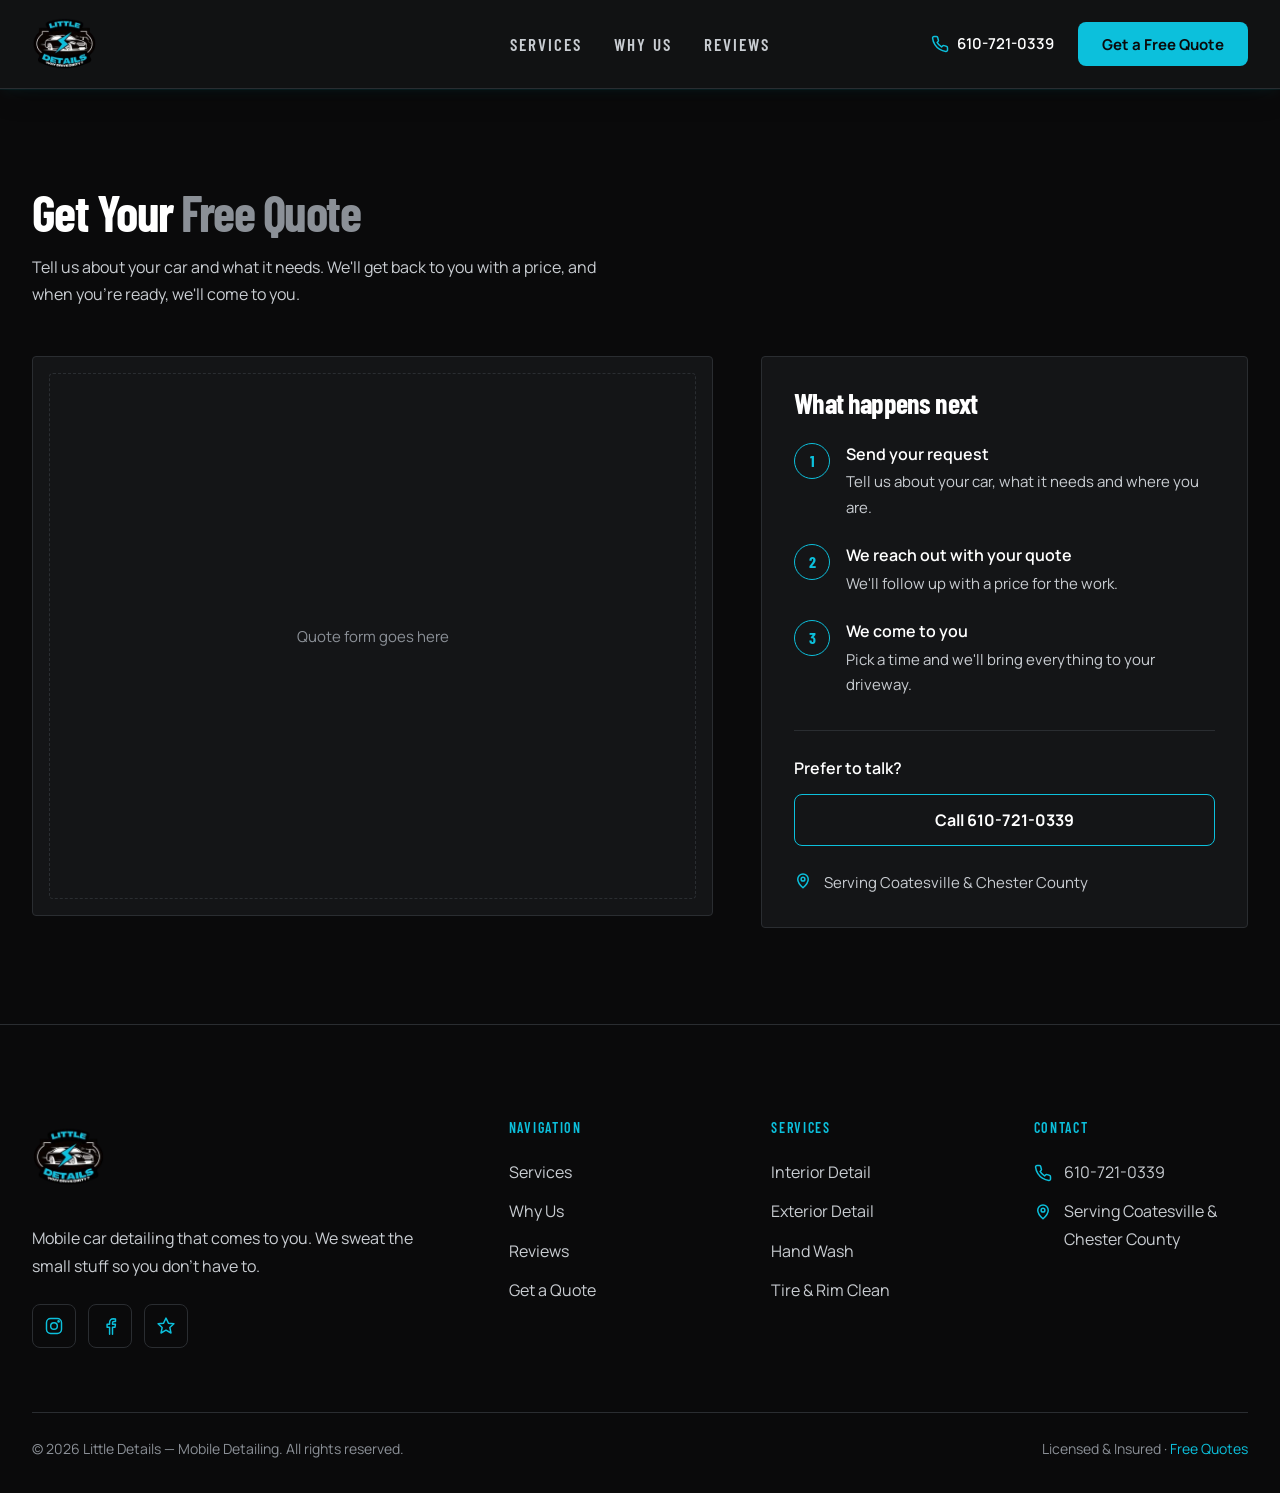
<file: estimate.html>
<!DOCTYPE html>
<html lang="en">
<head>
  <meta charset="UTF-8">
  <meta name="viewport" content="width=device-width, initial-scale=1">
  <title>Get a Free Quote | Little Details — Mobile Detailing</title>
  <meta name="description" content="Request a free, no-obligation mobile detailing quote from Little Details. We come to you anywhere in Coatesville and Chester County, PA.">

  <link rel="preconnect" href="https://fonts.googleapis.com">
  <link rel="preconnect" href="https://fonts.gstatic.com" crossorigin>
  <link rel="stylesheet" href="https://fonts.googleapis.com/css2?family=Barlow+Condensed:wght@600;700;800&family=Manrope:wght@400;500;600;700&display=swap">
  <link rel="stylesheet" href="assets/css/styles.css">
  <script src="assets/js/main.js" defer></script>
</head>
<body>
  <header class="site-header">
    <nav class="nav" aria-label="Main">
      <div class="nav__inner">
        <!-- TEMPORARY LOGO — replace brand_assets/logo-temp.png with the original high-res file when received. -->
        <a class="nav__logo" href="index.html">
          <img src="brand_assets/logo-temp.png" alt="Little Details Mobile Detailing — home" width="150" height="150">
        </a>

        <ul class="nav__links">
          <li><a class="nav__link" href="index.html#services">Services</a></li>
          <li><a class="nav__link" href="index.html#why-us">Why Us</a></li>
          <li><a class="nav__link" href="index.html#reviews">Reviews</a></li>
        </ul>

        <div class="nav__actions">
          <a class="nav__phone" href="tel:6107210339">
            <svg viewBox="0 0 24 24" fill="none" stroke="currentColor" stroke-width="2" stroke-linecap="round" stroke-linejoin="round" aria-hidden="true" focusable="false"><path d="M22 16.92v3a2 2 0 0 1-2.18 2 19.79 19.79 0 0 1-8.63-3.07 19.5 19.5 0 0 1-6-6 19.79 19.79 0 0 1-3.07-8.67A2 2 0 0 1 4.11 2h3a2 2 0 0 1 2 1.72 12.84 12.84 0 0 0 .7 2.81 2 2 0 0 1-.45 2.11L8.09 9.91a16 16 0 0 0 6 6l1.27-1.27a2 2 0 0 1 2.11-.45 12.84 12.84 0 0 0 2.81.7A2 2 0 0 1 22 16.92z"/></svg>
            <span class="nav__phone-number">610-721-0339</span>
          </a>
          <a class="btn btn--primary nav__cta" href="estimate.html" aria-current="page">Get a Free Quote</a>

          <a class="icon-btn nav__call" href="tel:6107210339" aria-label="Call Little Details at 610-721-0339">
            <svg viewBox="0 0 24 24" fill="none" stroke="currentColor" stroke-width="2" stroke-linecap="round" stroke-linejoin="round" aria-hidden="true" focusable="false"><path d="M22 16.92v3a2 2 0 0 1-2.18 2 19.79 19.79 0 0 1-8.63-3.07 19.5 19.5 0 0 1-6-6 19.79 19.79 0 0 1-3.07-8.67A2 2 0 0 1 4.11 2h3a2 2 0 0 1 2 1.72 12.84 12.84 0 0 0 .7 2.81 2 2 0 0 1-.45 2.11L8.09 9.91a16 16 0 0 0 6 6l1.27-1.27a2 2 0 0 1 2.11-.45 12.84 12.84 0 0 0 2.81.7A2 2 0 0 1 22 16.92z"/></svg>
          </a>
          <button class="icon-btn nav__toggle" type="button" aria-label="Open menu" aria-expanded="false" aria-controls="mobile-drawer">
            <span class="nav__toggle-bar" aria-hidden="true"></span>
            <span class="nav__toggle-bar" aria-hidden="true"></span>
            <span class="nav__toggle-bar" aria-hidden="true"></span>
          </button>
        </div>
      </div>
    </nav>
  </header>

  <div class="drawer-backdrop" data-drawer-backdrop hidden></div>
  <div class="drawer" id="mobile-drawer" role="dialog" aria-modal="true" aria-label="Menu" hidden>
    <button class="drawer__close" type="button">Close menu</button>
    <nav aria-label="Mobile">
      <ul class="drawer__links">
        <li><a class="drawer__link" href="index.html#services">Services</a></li>
        <li><a class="drawer__link" href="index.html#why-us">Why Us</a></li>
        <li><a class="drawer__link" href="index.html#reviews">Reviews</a></li>
      </ul>
    </nav>
    <a class="nav__phone drawer__phone" href="tel:6107210339">
      <svg viewBox="0 0 24 24" fill="none" stroke="currentColor" stroke-width="2" stroke-linecap="round" stroke-linejoin="round" aria-hidden="true" focusable="false"><path d="M22 16.92v3a2 2 0 0 1-2.18 2 19.79 19.79 0 0 1-8.63-3.07 19.5 19.5 0 0 1-6-6 19.79 19.79 0 0 1-3.07-8.67A2 2 0 0 1 4.11 2h3a2 2 0 0 1 2 1.72 12.84 12.84 0 0 0 .7 2.81 2 2 0 0 1-.45 2.11L8.09 9.91a16 16 0 0 0 6 6l1.27-1.27a2 2 0 0 1 2.11-.45 12.84 12.84 0 0 0 2.81.7A2 2 0 0 1 22 16.92z"/></svg>
      <span class="nav__phone-number">610-721-0339</span>
    </a>
    <a class="btn btn--primary drawer__cta" href="estimate.html" aria-current="page">Get a Free Quote</a>
  </div>

  <main>
    <section class="quote" aria-labelledby="quote-title">
      <div class="quote__inner">
        <div class="quote__head">
          <h1 id="quote-title" class="quote__title">Get Your <span class="quote__title-muted">Free Quote</span></h1>
          <p class="quote__intro">Tell us about your car and what it needs. We'll get back to you with a price, and when you're ready, we'll come to you.</p>
        </div>

        <div class="quote__grid">
          <div class="quote__form">
            <!-- PLACEHOLDER: replace with either (a) the owner's booking-app form embed (e.g., Jobber), or (b) our own form posting to a form service. Must not launch with this placeholder. If building our own form, pre-select from ?service= (interior-detail, exterior-detail, hand-wash, tire-rim-clean) and ?area= (town) in the URL. -->
            <div class="quote__placeholder">Quote form goes here</div>
          </div>

          <aside class="quote-panel" aria-labelledby="quote-next-title">
            <h2 id="quote-next-title" class="quote-panel__title">What happens next</h2>
            <ol class="quote-steps" role="list">
              <li class="quote-step">
                <span class="quote-step__num" aria-hidden="true">1</span>
                <div class="quote-step__body">
                  <h3 class="quote-step__title">Send your request</h3>
                  <p class="quote-step__text">Tell us about your car, what it needs and where you are.</p>
                </div>
              </li>
              <li class="quote-step">
                <span class="quote-step__num" aria-hidden="true">2</span>
                <div class="quote-step__body">
                  <h3 class="quote-step__title">We reach out with your quote</h3>
                  <p class="quote-step__text">We'll follow up with a price for the work.</p>
                </div>
              </li>
              <li class="quote-step">
                <span class="quote-step__num" aria-hidden="true">3</span>
                <div class="quote-step__body">
                  <h3 class="quote-step__title">We come to you</h3>
                  <p class="quote-step__text">Pick a time and we'll bring everything to your driveway.</p>
                </div>
              </li>
            </ol>
            <div class="quote-panel__talk">
              <p class="quote-panel__talk-title">Prefer to talk?</p>
              <a class="btn btn--outline btn--lg quote-panel__call" href="tel:6107210339">Call 610-721-0339</a>
            </div>
            <p class="quote-panel__area"><svg class="quote-panel__icon" viewBox="0 0 24 24" fill="none" stroke="currentColor" stroke-width="2" stroke-linecap="round" stroke-linejoin="round" aria-hidden="true" focusable="false"><path d="M12 21s-7-6.2-7-11.5a7 7 0 0 1 14 0C19 14.8 12 21 12 21z"/><circle cx="12" cy="9.5" r="2.5"/></svg><span>Serving Coatesville &amp; Chester County</span></p>
          </aside>
        </div>
      </div>
    </section>
  </main>

  <footer class="site-footer">
    <div class="site-footer__inner">
      <div class="site-footer__grid">
        <div class="site-footer__brand">
          <!-- TEMPORARY LOGO — replace brand_assets/logo-temp.png with the original high-res file when received. -->
          <a class="site-footer__logo" href="index.html">
            <img src="brand_assets/logo-temp.png" alt="Little Details — Mobile Detailing" width="150" height="150" loading="lazy">
          </a>
          <p class="site-footer__tagline">Mobile car detailing that comes to you. We sweat the small stuff so you don't have to.</p>
          <ul class="site-footer__social" role="list" aria-label="Social media">
            <li><a class="site-footer__social-link" href="https://www.instagram.com/little.detailsllc/" target="_blank" rel="noopener noreferrer" aria-label="Instagram (opens in a new tab)"><svg class="site-footer__icon" viewBox="0 0 24 24" fill="none" stroke="currentColor" stroke-width="1.75" stroke-linecap="round" stroke-linejoin="round" aria-hidden="true" focusable="false"><rect x="3" y="3" width="18" height="18" rx="5"/><circle cx="12" cy="12" r="4"/><circle cx="17.5" cy="6.5" r="0.75" fill="currentColor"/></svg></a></li>
            <li><a class="site-footer__social-link" href="https://www.facebook.com/p/Little-details-61591788420165/" target="_blank" rel="noopener noreferrer" aria-label="Facebook (opens in a new tab)"><svg class="site-footer__icon" viewBox="0 0 24 24" fill="none" stroke="currentColor" stroke-width="1.75" stroke-linecap="round" stroke-linejoin="round" aria-hidden="true" focusable="false"><path d="M15 22v-8.5h3l.5-3.5H15V8.3c0-1 .3-1.7 1.8-1.7h1.8V3.5A24 24 0 0 0 16 3.3c-2.7 0-4.5 1.6-4.5 4.6V10H8.5v3.5h3V22"/></svg></a></li>
            <li><a class="site-footer__social-link" href="https://maps.google.com/?cid=7223402502931604242" target="_blank" rel="noopener noreferrer" aria-label="Google reviews (opens in a new tab)"><svg class="site-footer__icon" viewBox="0 0 24 24" fill="none" stroke="currentColor" stroke-width="1.75" stroke-linecap="round" stroke-linejoin="round" aria-hidden="true" focusable="false"><path d="M12 2.5l2.9 6.1 6.6.7-4.9 4.5 1.4 6.6L12 17l-6 3.4 1.4-6.6-4.9-4.5 6.6-.7z"/></svg></a></li>
          </ul>
        </div>

        <nav class="site-footer__nav" aria-label="Footer">
          <div class="site-footer__col">
            <h2 class="site-footer__heading">Navigation</h2>
            <ul class="site-footer__links" role="list">
              <li><a class="site-footer__link" href="index.html#services">Services</a></li>
              <li><a class="site-footer__link" href="index.html#why-us">Why Us</a></li>
              <li><a class="site-footer__link" href="index.html#reviews">Reviews</a></li>
              <li><a class="site-footer__link" href="estimate.html">Get a Quote</a></li>
            </ul>
          </div>
          <div class="site-footer__col">
            <h2 class="site-footer__heading">Services</h2>
            <ul class="site-footer__links" role="list">
              <li><a class="site-footer__link" href="estimate.html?service=interior-detail">Interior Detail</a></li>
              <li><a class="site-footer__link" href="estimate.html?service=exterior-detail">Exterior Detail</a></li>
              <li><a class="site-footer__link" href="estimate.html?service=hand-wash">Hand Wash</a></li>
              <li><a class="site-footer__link" href="estimate.html?service=tire-rim-clean">Tire &amp; Rim Clean</a></li>
            </ul>
          </div>
        </nav>

        <div class="site-footer__col">
          <h2 class="site-footer__heading">Contact</h2>
          <address class="site-footer__contact">
            <a class="site-footer__link site-footer__contact-item" href="tel:6107210339"><svg class="site-footer__contact-icon" viewBox="0 0 24 24" fill="none" stroke="currentColor" stroke-width="2" stroke-linecap="round" stroke-linejoin="round" aria-hidden="true" focusable="false"><path d="M22 16.92v3a2 2 0 0 1-2.18 2 19.79 19.79 0 0 1-8.63-3.07 19.5 19.5 0 0 1-6-6 19.79 19.79 0 0 1-3.07-8.67A2 2 0 0 1 4.11 2h3a2 2 0 0 1 2 1.72 12.84 12.84 0 0 0 .7 2.81 2 2 0 0 1-.45 2.11L8.09 9.91a16 16 0 0 0 6 6l1.27-1.27a2 2 0 0 1 2.11-.45 12.84 12.84 0 0 0 2.81.7A2 2 0 0 1 22 16.92z"/></svg><span>610-721-0339</span></a>
            <p class="site-footer__contact-item"><svg class="site-footer__contact-icon" viewBox="0 0 24 24" fill="none" stroke="currentColor" stroke-width="2" stroke-linecap="round" stroke-linejoin="round" aria-hidden="true" focusable="false"><path d="M12 21s-7-6.2-7-11.5a7 7 0 0 1 14 0C19 14.8 12 21 12 21z"/><circle cx="12" cy="9.5" r="2.5"/></svg><span>Serving Coatesville &amp; Chester County</span></p>
          </address>
        </div>
      </div>

      <div class="site-footer__bottom">
        <p class="site-footer__copy">© 2026 Little Details — Mobile Detailing. All rights reserved.</p>
        <p class="site-footer__badges"><!-- CONFIRM WITH THE OWNER BEFORE LAUNCH -->Licensed &amp; Insured <span aria-hidden="true">·</span> <a class="site-footer__quote-link" href="estimate.html">Free Quotes</a></p>
      </div>
    </div>
  </footer>
</body>
</html>
</file>
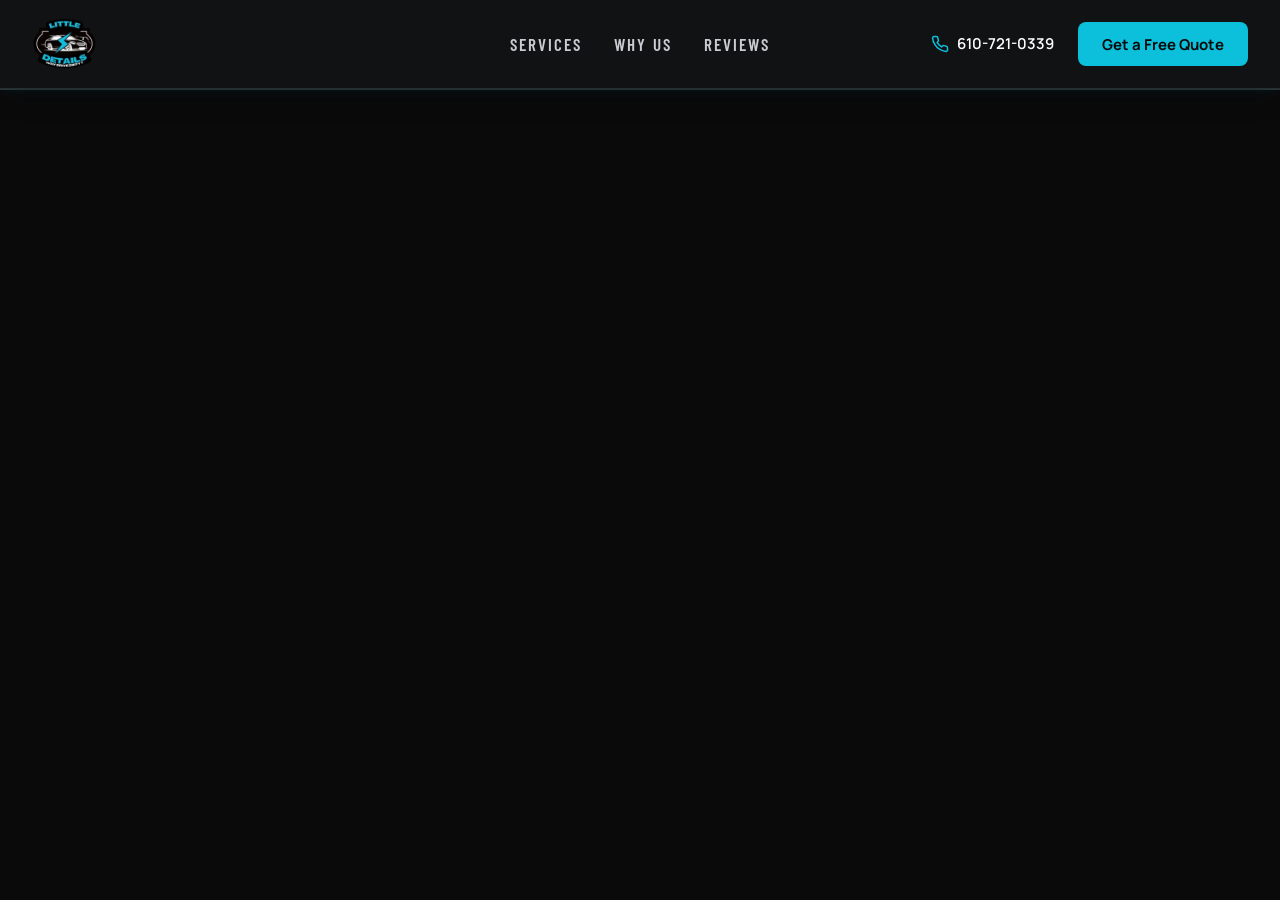
<file: thankyou.html>
<!DOCTYPE html>
<html lang="en">
<head>
  <meta charset="UTF-8">
  <meta name="viewport" content="width=device-width, initial-scale=1">
  <title>Thank You | Little Details Mobile Detailing</title>
  <meta name="description" content="Thanks for contacting Little Details Mobile Detailing. We'll reach out shortly to schedule your detail in Coatesville or Chester County, PA.">
  <meta name="robots" content="noindex">

  <link rel="preconnect" href="https://fonts.googleapis.com">
  <link rel="preconnect" href="https://fonts.gstatic.com" crossorigin>
  <link rel="stylesheet" href="https://fonts.googleapis.com/css2?family=Barlow+Condensed:wght@600;700;800&family=Manrope:wght@400;500;600;700&display=swap">
  <link rel="stylesheet" href="assets/css/styles.css">
  <script src="assets/js/main.js" defer></script>
</head>
<body>
  <header class="site-header">
    <nav class="nav" aria-label="Main">
      <div class="nav__inner">
        <!-- TEMPORARY LOGO — replace brand_assets/logo-temp.png with the original high-res file when received. -->
        <a class="nav__logo" href="index.html">
          <img src="brand_assets/logo-temp.png" alt="Little Details Mobile Detailing — home" width="150" height="150">
        </a>

        <ul class="nav__links">
          <li><a class="nav__link" href="index.html#services">Services</a></li>
          <li><a class="nav__link" href="index.html#why-us">Why Us</a></li>
          <li><a class="nav__link" href="index.html#reviews">Reviews</a></li>
        </ul>

        <div class="nav__actions">
          <a class="nav__phone" href="tel:6107210339">
            <svg viewBox="0 0 24 24" fill="none" stroke="currentColor" stroke-width="2" stroke-linecap="round" stroke-linejoin="round" aria-hidden="true" focusable="false"><path d="M22 16.92v3a2 2 0 0 1-2.18 2 19.79 19.79 0 0 1-8.63-3.07 19.5 19.5 0 0 1-6-6 19.79 19.79 0 0 1-3.07-8.67A2 2 0 0 1 4.11 2h3a2 2 0 0 1 2 1.72 12.84 12.84 0 0 0 .7 2.81 2 2 0 0 1-.45 2.11L8.09 9.91a16 16 0 0 0 6 6l1.27-1.27a2 2 0 0 1 2.11-.45 12.84 12.84 0 0 0 2.81.7A2 2 0 0 1 22 16.92z"/></svg>
            <span class="nav__phone-number">610-721-0339</span>
          </a>
          <a class="btn btn--primary nav__cta" href="estimate.html">Get a Free Quote</a>

          <a class="icon-btn nav__call" href="tel:6107210339" aria-label="Call Little Details at 610-721-0339">
            <svg viewBox="0 0 24 24" fill="none" stroke="currentColor" stroke-width="2" stroke-linecap="round" stroke-linejoin="round" aria-hidden="true" focusable="false"><path d="M22 16.92v3a2 2 0 0 1-2.18 2 19.79 19.79 0 0 1-8.63-3.07 19.5 19.5 0 0 1-6-6 19.79 19.79 0 0 1-3.07-8.67A2 2 0 0 1 4.11 2h3a2 2 0 0 1 2 1.72 12.84 12.84 0 0 0 .7 2.81 2 2 0 0 1-.45 2.11L8.09 9.91a16 16 0 0 0 6 6l1.27-1.27a2 2 0 0 1 2.11-.45 12.84 12.84 0 0 0 2.81.7A2 2 0 0 1 22 16.92z"/></svg>
          </a>
          <button class="icon-btn nav__toggle" type="button" aria-label="Open menu" aria-expanded="false" aria-controls="mobile-drawer">
            <span class="nav__toggle-bar" aria-hidden="true"></span>
            <span class="nav__toggle-bar" aria-hidden="true"></span>
            <span class="nav__toggle-bar" aria-hidden="true"></span>
          </button>
        </div>
      </div>
    </nav>
  </header>

  <div class="drawer-backdrop" data-drawer-backdrop hidden></div>
  <div class="drawer" id="mobile-drawer" role="dialog" aria-modal="true" aria-label="Menu" hidden>
    <button class="drawer__close" type="button">Close menu</button>
    <nav aria-label="Mobile">
      <ul class="drawer__links">
        <li><a class="drawer__link" href="index.html#services">Services</a></li>
        <li><a class="drawer__link" href="index.html#why-us">Why Us</a></li>
        <li><a class="drawer__link" href="index.html#reviews">Reviews</a></li>
      </ul>
    </nav>
    <a class="nav__phone drawer__phone" href="tel:6107210339">
      <svg viewBox="0 0 24 24" fill="none" stroke="currentColor" stroke-width="2" stroke-linecap="round" stroke-linejoin="round" aria-hidden="true" focusable="false"><path d="M22 16.92v3a2 2 0 0 1-2.18 2 19.79 19.79 0 0 1-8.63-3.07 19.5 19.5 0 0 1-6-6 19.79 19.79 0 0 1-3.07-8.67A2 2 0 0 1 4.11 2h3a2 2 0 0 1 2 1.72 12.84 12.84 0 0 0 .7 2.81 2 2 0 0 1-.45 2.11L8.09 9.91a16 16 0 0 0 6 6l1.27-1.27a2 2 0 0 1 2.11-.45 12.84 12.84 0 0 0 2.81.7A2 2 0 0 1 22 16.92z"/></svg>
      <span class="nav__phone-number">610-721-0339</span>
    </a>
    <a class="btn btn--primary drawer__cta" href="estimate.html">Get a Free Quote</a>
  </div>

  <main></main>

  <footer class="site-footer"></footer>
</body>
</html>
</file>
<file: assets/css/styles.css>
/* ==========================================================================
   Little Details — Mobile Detailing
   Design tokens: every color, font, space, radius, shadow and motion value
   lives here. Never hardcode a hex/rgb value anywhere below this block.

   Breakpoints (CSS variables can't be used inside @media, so these are the
   literal values used in every media query):
     Tablet        max-width: 1024px
     Mobile        max-width: 768px
     Small mobile  max-width: 480px
   ========================================================================== */

:root {
  /* Color — surfaces (base → elevated → floating) */
  --color-bg: #0A0A0B;
  --color-surface-elevated: #141517;
  --color-surface-floating: #1D1F22;
  --color-border: #2A2D31;

  /* Color — brand teal (sampled from the logo) */
  --color-teal: #0CC0DC;
  --color-teal-hover: #0AA3BB;
  --color-teal-active: #08889C;

  /* Color — text */
  --color-heading: #FFFFFF;
  --color-body: #C9CDD2;
  --color-muted: #8B9097;
  --color-on-teal: #0A0A0B;

  /* Color — translucent layers */
  --color-nav-bg: rgb(20 21 23 / 0.78);
  --color-backdrop: rgb(0 0 0 / 0.62);

  /* Shadows — layered, teal-tinted */
  --shadow-elevated:
    0 1px 0 rgb(12 192 220 / 0.06),
    0 4px 12px -4px rgb(12 192 220 / 0.10),
    0 12px 28px -12px rgb(0 0 0 / 0.55);
  --shadow-floating:
    0 2px 4px rgb(12 192 220 / 0.06),
    0 12px 32px -8px rgb(12 192 220 / 0.14),
    0 32px 64px -24px rgb(0 0 0 / 0.75);
  --shadow-glow:
    0 0 0 1px rgb(12 192 220 / 0.35),
    0 6px 18px -4px rgb(12 192 220 / 0.45),
    0 14px 36px -10px rgb(12 192 220 / 0.35);

  /* Typography */
  --font-display: 'Barlow Condensed', 'Arial Narrow', sans-serif;
  --font-body: 'Manrope', system-ui, -apple-system, 'Segoe UI', sans-serif;
  --tracking-heading: -0.03em;
  --tracking-nav: 0.12em;
  --leading-body: 1.7;
  --leading-heading: 1.05;
  --fs-nav: 1.0625rem;
  --fs-small: 0.9375rem;
  --fs-body: 1rem;
  --fs-drawer-link: 1.875rem;

  /* Spacing */
  --space-1: 0.25rem;
  --space-2: 0.5rem;
  --space-3: 0.75rem;
  --space-4: 1rem;
  --space-5: 1.5rem;
  --space-6: 2rem;
  --space-7: 3rem;
  --space-8: 4rem;
  --space-9: 6rem;
  --space-10: 7rem;
  --section-pad: var(--space-9) 0;
  --section-pad-lg: var(--space-10) 0;

  /* Radius */
  --radius-sm: 4px;
  --radius-md: 8px;
  --radius-lg: 14px;
  --radius-pill: 999px;

  /* Layout */
  --container-max: 1280px;
  --gutter: var(--space-6);
  --nav-height: 88px;
  --logo-size: 64px;
  --tap-size: 44px;

  /* Motion — only transform and opacity are ever transitioned */
  --ease-out: cubic-bezier(0.22, 1, 0.36, 1);
  --dur-fast: 150ms;
  --dur-base: 250ms;
  --dur-drawer: 320ms;

  /* Hero */
  --fs-hero-title: clamp(2.75rem, 1.6rem + 3.4vw, 4.5rem);
  --fs-hero-sub: 1.125rem;
  --fs-hero-accent: 1rem;
  --hero-height: calc(85vh - var(--nav-height));
  --btn-height-lg: 52px;
  --color-teal-tint: rgb(12 192 220 / 0.12);

  /* Sections + cards */
  --fs-section-title: clamp(2.25rem, 1.4rem + 2.2vw, 3.5rem);
  --fs-card-title: 1.75rem;
  --fs-label: 0.875rem;
  --card-media-ratio: 4 / 3;

  /* Areas map */
  --map-height: 30rem;
  --color-teal-fill: rgb(12 192 220 / 0.15);

  /* Closing call to action */
  --fs-cta-title: clamp(2.5rem, 1.5rem + 2.8vw, 4rem);

  /* Quote page */
  --form-placeholder-height: 35rem;

  /* FAQ */
  --fs-faq-question: 1.125rem;
}

/* Small-viewport units keep mobile browser toolbars from breaking the hero */
@supports (height: 1svh) {
  :root {
    --hero-height: calc(85svh - var(--nav-height));
  }
}

/* ==========================================================================
   Base
   ========================================================================== */

*,
*::before,
*::after {
  box-sizing: border-box;
}

html {
  -webkit-text-size-adjust: 100%;
}

@media (prefers-reduced-motion: no-preference) {
  html {
    scroll-behavior: smooth;
  }
}

html.is-drawer-open {
  overflow: hidden;
}

body {
  margin: 0;
  background: var(--color-bg);
  color: var(--color-body);
  font-family: var(--font-body);
  font-size: var(--fs-body);
  line-height: var(--leading-body);
  -webkit-font-smoothing: antialiased;
}

h1,
h2,
h3,
h4,
h5,
h6 {
  margin: 0;
  color: var(--color-heading);
  font-family: var(--font-display);
  font-weight: 700;
  line-height: var(--leading-heading);
  letter-spacing: var(--tracking-heading);
}

img,
svg {
  display: block;
  max-width: 100%;
}

a {
  color: inherit;
  text-decoration: none;
}

ul {
  margin: 0;
  padding: 0;
  list-style: none;
}

button {
  font: inherit;
  color: inherit;
}

:focus-visible {
  outline: 2px solid var(--color-teal);
  outline-offset: 3px;
}

/* Sections land below the sticky nav when scrolled to */
[id] {
  scroll-margin-top: calc(var(--nav-height) + var(--space-4));
}

/* ==========================================================================
   Button
   ========================================================================== */

.btn {
  position: relative;
  isolation: isolate;
  display: inline-flex;
  align-items: center;
  justify-content: center;
  min-height: var(--tap-size);
  padding: var(--space-3) var(--space-5);
  border: 0;
  border-radius: var(--radius-md);
  font-family: var(--font-body);
  font-size: var(--fs-small);
  font-weight: 700;
  line-height: 1;
  white-space: nowrap;
  cursor: pointer;
  transition: transform var(--dur-fast) var(--ease-out);
}

.btn::before,
.btn::after {
  content: '';
  position: absolute;
  inset: 0;
  border-radius: inherit;
  opacity: 0;
  pointer-events: none;
  transition: opacity var(--dur-base) var(--ease-out);
}

/* Glow layer */
.btn::before {
  z-index: -2;
  box-shadow: var(--shadow-glow);
}

/* Darken layer — sits above the background, below the label */
.btn::after {
  z-index: -1;
}

.btn--primary {
  background: var(--color-teal);
  color: var(--color-on-teal);
}

.btn--primary::after {
  background: var(--color-teal-hover);
}

.btn--primary:hover,
.btn--primary:focus-visible {
  transform: translateY(-1px);
}

.btn--primary:hover::before,
.btn--primary:hover::after,
.btn--primary:focus-visible::before,
.btn--primary:focus-visible::after {
  opacity: 1;
}

.btn--primary:active {
  transform: translateY(0) scale(0.98);
}

.btn--primary:active::after {
  background: var(--color-teal-active);
  opacity: 1;
}

/* ==========================================================================
   Site header / nav
   ========================================================================== */

.site-header {
  position: sticky;
  top: 0;
  z-index: 100;
  border-bottom: 1px solid var(--color-border);
  background: var(--color-nav-bg);
  box-shadow: var(--shadow-elevated);
  -webkit-backdrop-filter: blur(14px) saturate(140%);
  backdrop-filter: blur(14px) saturate(140%);
}

@supports not ((backdrop-filter: blur(1px)) or (-webkit-backdrop-filter: blur(1px))) {
  .site-header {
    background: var(--color-surface-elevated);
  }
}

.nav__inner {
  display: grid;
  grid-template-columns: 1fr auto 1fr;
  align-items: center;
  gap: var(--space-6);
  max-width: var(--container-max);
  min-height: var(--nav-height);
  margin-inline: auto;
  padding-inline: var(--gutter);
}

/* Logo */
.nav__logo {
  justify-self: start;
  display: block;
  border-radius: var(--radius-md);
  transition:
    transform var(--dur-fast) var(--ease-out),
    opacity var(--dur-base) var(--ease-out);
}

.nav__logo img {
  width: var(--logo-size);
  height: var(--logo-size);
  object-fit: cover;
  object-position: center;
}

.nav__logo:hover,
.nav__logo:focus-visible {
  opacity: 0.85;
}

.nav__logo:active {
  transform: scale(0.97);
}

/* Links */
.nav__links {
  display: flex;
  align-items: center;
  gap: var(--space-6);
}

.nav__link {
  position: relative;
  display: inline-block;
  padding-block: var(--space-2);
  color: var(--color-body);
  font-family: var(--font-display);
  font-size: var(--fs-nav);
  font-weight: 600;
  letter-spacing: var(--tracking-nav);
  line-height: 1;
  text-transform: uppercase;
  white-space: nowrap;
  transition: transform var(--dur-fast) var(--ease-out);
}

.nav__link::after,
.nav__phone-number::after {
  content: '';
  position: absolute;
  left: 0;
  right: 0;
  bottom: 0;
  height: 2px;
  background: var(--color-teal);
  transform: scaleX(0);
  transform-origin: center;
  transition: transform var(--dur-base) var(--ease-out);
}

.nav__link:hover,
.nav__link:focus-visible {
  color: var(--color-heading);
}

.nav__link:hover::after,
.nav__link:focus-visible::after,
.nav__phone:hover .nav__phone-number::after,
.nav__phone:focus-visible .nav__phone-number::after {
  transform: scaleX(1);
}

.nav__link:active,
.nav__phone:active {
  transform: translateY(1px);
}

/* Actions: phone + CTA (desktop), call + menu buttons (mobile) */
.nav__actions {
  justify-self: end;
  display: flex;
  align-items: center;
  gap: var(--space-5);
}

.nav__phone {
  display: inline-flex;
  align-items: center;
  gap: var(--space-2);
  color: var(--color-heading);
  font-size: var(--fs-small);
  font-weight: 600;
  white-space: nowrap;
  transition: transform var(--dur-fast) var(--ease-out);
}

.nav__phone svg {
  width: 18px;
  height: 18px;
  color: var(--color-teal);
  flex-shrink: 0;
}

.nav__phone-number {
  position: relative;
  padding-block: var(--space-1);
}

/* Square icon buttons (call + menu) — mobile only */
.icon-btn {
  position: relative;
  isolation: isolate;
  display: none;
  align-items: center;
  justify-content: center;
  width: var(--tap-size);
  height: var(--tap-size);
  padding: 0;
  border: 1px solid var(--color-border);
  border-radius: var(--radius-md);
  background: var(--color-surface-elevated);
  color: var(--color-heading);
  cursor: pointer;
  transition: transform var(--dur-fast) var(--ease-out);
}

.icon-btn::before {
  content: '';
  position: absolute;
  inset: 0;
  z-index: -1;
  border-radius: inherit;
  background: var(--color-surface-floating);
  opacity: 0;
  transition: opacity var(--dur-base) var(--ease-out);
}

.icon-btn:hover::before,
.icon-btn:focus-visible::before {
  opacity: 1;
}

.icon-btn:active {
  transform: scale(0.94);
}

.nav__call svg {
  width: 20px;
  height: 20px;
  color: var(--color-teal);
}

/* Hamburger → X */
.nav__toggle-bar {
  position: absolute;
  left: 50%;
  top: 50%;
  width: 20px;
  height: 2px;
  margin: -1px 0 0 -10px;
  border-radius: var(--radius-sm);
  background: var(--color-heading);
  transition:
    transform var(--dur-base) var(--ease-out),
    opacity var(--dur-fast) var(--ease-out);
}

.nav__toggle-bar:nth-child(1) {
  transform: translateY(-6px);
}

.nav__toggle-bar:nth-child(3) {
  transform: translateY(6px);
}

.nav__toggle[aria-expanded='true'] .nav__toggle-bar:nth-child(1) {
  transform: translateY(0) rotate(45deg);
}

.nav__toggle[aria-expanded='true'] .nav__toggle-bar:nth-child(2) {
  opacity: 0;
  transform: scaleX(0);
}

.nav__toggle[aria-expanded='true'] .nav__toggle-bar:nth-child(3) {
  transform: translateY(0) rotate(-45deg);
}

/* ==========================================================================
   Mobile drawer (only displayed at max-width 768px)
   ========================================================================== */

.drawer-backdrop,
.drawer {
  display: none;
}

/* ==========================================================================
   Tablet — max-width 1024px
   ========================================================================== */

@media (max-width: 1024px) {
  :root {
    --gutter: var(--space-5);
  }

  .nav__inner {
    grid-template-columns: auto 1fr auto;
    gap: var(--space-5);
  }

  .nav__links {
    justify-self: center;
    gap: var(--space-5);
  }

  .nav__actions {
    gap: var(--space-4);
  }

  .nav__cta {
    padding-inline: var(--space-4);
  }
}

/* ==========================================================================
   Mobile — max-width 768px
   ========================================================================== */

@media (max-width: 768px) {
  :root {
    --nav-height: 72px;
    --logo-size: 52px;
    --gutter: var(--space-4);
  }

  .nav__inner {
    grid-template-columns: auto 1fr;
  }

  .nav__links,
  .nav__actions > .nav__phone,
  .nav__actions > .nav__cta {
    display: none;
  }

  .nav__actions {
    gap: var(--space-3);
  }

  .icon-btn {
    display: inline-flex;
  }

  .drawer-backdrop {
    position: fixed;
    inset: var(--nav-height) 0 0 0;
    z-index: 80;
    display: block;
    background: var(--color-backdrop);
    opacity: 0;
    transition: opacity var(--dur-drawer) var(--ease-out);
  }

  .drawer {
    position: fixed;
    top: var(--nav-height);
    right: 0;
    bottom: 0;
    z-index: 90;
    display: flex;
    flex-direction: column;
    gap: var(--space-6);
    width: 85%;
    padding: var(--space-6) var(--space-5) var(--space-7);
    overflow-y: auto;
    overscroll-behavior: contain;
    border-left: 1px solid var(--color-border);
    background: var(--color-surface-floating);
    box-shadow: var(--shadow-floating);
    transform: translateX(100%);
    transition: transform var(--dur-drawer) var(--ease-out);
  }

  /* In-dialog close button: visually hidden and out of the layout, revealed
     only on keyboard focus, where it takes its own row at the top of the drawer. */
  .drawer__close {
    align-self: flex-end;
    min-height: var(--tap-size);
    padding: 0 var(--space-4);
    border: 1px solid var(--color-border);
    border-radius: var(--radius-md);
    background: var(--color-surface-elevated);
    color: var(--color-heading);
    font-family: var(--font-body);
    font-size: var(--fs-small);
    font-weight: 600;
    cursor: pointer;
    transition: transform var(--dur-fast) var(--ease-out);
  }

  .drawer__close:hover {
    transform: translateY(-1px);
  }

  .drawer__close:active {
    transform: scale(0.96);
  }

  .drawer:not([data-keyboard-open]) .drawer__close:not(:focus-visible),
  .drawer[data-pointer-open] .drawer__close {
    position: absolute;
    width: 1px;
    height: 1px;
    min-height: 0;
    margin: -1px;
    padding: 0;
    border: 0;
    overflow: hidden;
    white-space: nowrap;
    clip-path: inset(50%);
  }

  /* Keyboard-opened drawer: keep the close button's row reserved while it
     doesn't have focus, so the links never shift as focus moves */
  .drawer[data-keyboard-open] .drawer__close:not(:focus-visible) {
    opacity: 0;
    pointer-events: none;
  }

  .drawer-backdrop[hidden],
  .drawer[hidden] {
    display: none;
  }

  .drawer-backdrop.is-open {
    opacity: 1;
  }

  .drawer.is-open {
    transform: translateX(0);
  }

  .drawer__links li + li {
    border-top: 1px solid var(--color-border);
  }

  .drawer__link {
    display: block;
    padding-block: var(--space-4);
    color: var(--color-heading);
    font-family: var(--font-display);
    font-size: var(--fs-drawer-link);
    font-weight: 600;
    letter-spacing: var(--tracking-nav);
    line-height: 1;
    text-transform: uppercase;
    transition: transform var(--dur-fast) var(--ease-out);
  }

  .drawer__link:hover,
  .drawer__link:focus-visible {
    color: var(--color-teal);
    transform: translateX(var(--space-1));
  }

  .drawer__link:active {
    transform: translateX(var(--space-1)) scale(0.98);
  }

  .drawer__phone {
    font-size: var(--fs-body);
  }

  .drawer__cta {
    width: 100%;
    min-height: 52px;
    font-size: var(--fs-body);
  }
}

/* ==========================================================================
   Small mobile — max-width 480px
   ========================================================================== */

@media (max-width: 480px) {
  :root {
    --fs-drawer-link: 1.625rem;
  }

  .drawer {
    padding-inline: var(--space-4);
  }
}

/* ==========================================================================
   Buttons — large + outline variants (hero)
   ========================================================================== */

.btn--lg {
  min-height: var(--btn-height-lg);
  padding: var(--space-3) var(--space-6);
  font-size: var(--fs-body);
}

.btn--outline {
  border: 1.5px solid var(--color-teal);
  background: transparent;
  color: var(--color-heading);
}

/* Teal tint layer fades in on hover */
.btn--outline::after {
  background: var(--color-teal-tint);
}

.btn--outline:hover,
.btn--outline:focus-visible {
  transform: translateY(-1px);
}

.btn--outline:hover::after,
.btn--outline:focus-visible::after {
  opacity: 1;
}

.btn--outline:active {
  transform: translateY(0) scale(0.98);
}

.btn--outline:active::after {
  opacity: 1;
}

/* ==========================================================================
   Hero
   Desktop: photo fills the space right of the text column and fades into
   base black over its left quarter and bottom; left-aligned text sits on black.
   ========================================================================== */

.hero {
  position: relative;
  isolation: isolate;
  display: flex;
  align-items: center;
  min-height: var(--hero-height);
  overflow: hidden;
  background: var(--color-bg);
}

/* The photo starts just past the text column (page edge + gutter + 36rem),
   so the text always sits on black and never over the car */
.hero__media {
  position: absolute;
  top: 0;
  right: 0;
  bottom: 0;
  left: calc(max(0px, (100% - var(--container-max)) / 2) + var(--gutter) + 36rem);
  z-index: -1;
}

.hero__media::after {
  content: '';
  position: absolute;
  inset: 0;
  background:
    linear-gradient(to right, var(--color-bg) 0%, transparent 25%),
    linear-gradient(to top, var(--color-bg) 0%, transparent 15%);
}

.hero__img {
  width: 100%;
  height: 100%;
  object-fit: cover;
  object-position: center;
}

.hero__content {
  width: 100%;
  max-width: var(--container-max);
  margin-inline: auto;
  padding: var(--section-pad);
  padding-inline: var(--gutter);
}

.hero__accent {
  margin: 0 0 var(--space-4);
  color: var(--color-teal);
  font-family: var(--font-display);
  font-size: var(--fs-hero-accent);
  font-weight: 600;
  letter-spacing: var(--tracking-nav);
  line-height: 1;
  text-transform: uppercase;
}

.hero__title {
  margin-bottom: var(--space-5);
  font-size: var(--fs-hero-title);
  line-height: 1;
}

.hero__sub {
  max-width: 30rem;
  margin: 0 0 var(--space-6);
  color: var(--color-body);
  font-size: var(--fs-hero-sub);
  line-height: var(--leading-body);
}

.hero__actions {
  display: flex;
  flex-wrap: wrap;
  gap: var(--space-4);
}

/* Tablet — max-width 1024px */
@media (max-width: 1024px) {
  .hero__sub {
    max-width: 26rem;
  }
}

/* Mobile — max-width 768px: square photo on top, text below over its lower part */
@media (max-width: 768px) {
  .hero {
    flex-direction: column;
    justify-content: flex-end;
    align-items: stretch;
  }

  .hero__media {
    bottom: auto;
    left: 0;
    width: 100%;
    aspect-ratio: 1 / 1;
  }

  .hero__media::after {
    background: linear-gradient(to bottom, transparent 66%, var(--color-bg) 100%);
  }

  .hero__content {
    padding: var(--space-6) var(--gutter);
  }

  .hero__break {
    display: none;
  }
}

/* Small mobile — max-width 480px: buttons stack full-width */
@media (max-width: 480px) {
  .hero__actions {
    flex-direction: column;
    gap: var(--space-3);
  }

  .hero__actions .btn {
    width: 100%;
  }
}

/* ==========================================================================
   Utilities
   ========================================================================== */

/* Hidden visually, still read by screen readers */
.visually-hidden {
  position: absolute;
  width: 1px;
  height: 1px;
  margin: -1px;
  padding: 0;
  border: 0;
  overflow: hidden;
  white-space: nowrap;
  clip-path: inset(50%);
}

/* ==========================================================================
   Services
   ========================================================================== */

.services {
  padding: var(--section-pad);
  background: var(--color-bg);
}

.services__inner {
  max-width: var(--container-max);
  margin-inline: auto;
  padding-inline: var(--gutter);
}

.services__head {
  display: flex;
  align-items: flex-end;
  justify-content: space-between;
  gap: var(--space-6);
  margin-bottom: var(--space-7);
}

.services__title {
  font-size: var(--fs-section-title);
}

.services__title-muted {
  color: var(--color-muted);
}

.services__intro {
  max-width: 26rem;
  margin: 0;
  color: var(--color-body);
}

.services__grid {
  display: grid;
  grid-template-columns: repeat(4, minmax(0, 1fr));
  align-items: stretch;
  gap: var(--space-5);
}

/* Card: base → elevated surface; hover layer holds the teal border + glow */
.service-card {
  position: relative;
  display: flex;
  flex-direction: column;
  border: 1px solid var(--color-border);
  border-radius: var(--radius-sm);
  background: var(--color-surface-elevated);
  transition: transform var(--dur-base) var(--ease-out);
}

.service-card::before {
  content: '';
  position: absolute;
  inset: -1px;
  z-index: 2;
  border: 1px solid var(--color-teal);
  border-radius: inherit;
  box-shadow: var(--shadow-glow);
  opacity: 0;
  pointer-events: none;
  transition: opacity var(--dur-base) var(--ease-out);
}

.service-card:hover,
.service-card:has(.service-card__link:focus-visible) {
  transform: translateY(-4px);
}

.service-card:hover::before,
.service-card:has(.service-card__link:focus-visible)::before {
  opacity: 1;
}

.service-card:active {
  transform: translateY(-2px);
}

/* Keyboard focus ring wraps the whole card */
.service-card:has(.service-card__link:focus-visible) {
  outline: 2px solid var(--color-teal);
  outline-offset: 3px;
}

.service-card__link:focus-visible {
  outline: none;
}

.service-card__media {
  position: relative;
  aspect-ratio: var(--card-media-ratio);
  overflow: hidden;
  border-radius: var(--radius-sm) var(--radius-sm) 0 0;
}

.service-card__img {
  width: 100%;
  height: 100%;
  object-fit: cover;
  object-position: center;
}

.service-card__tag {
  position: absolute;
  top: var(--space-3);
  left: var(--space-3);
  padding: var(--space-1) var(--space-2);
  border-radius: var(--radius-sm);
  background: var(--color-teal);
  color: var(--color-on-teal);
  font-family: var(--font-display);
  font-size: var(--fs-label);
  font-weight: 600;
  letter-spacing: var(--tracking-nav);
  line-height: 1.2;
  text-transform: uppercase;
  white-space: nowrap;
}

.service-card__body {
  display: flex;
  flex: 1;
  flex-direction: column;
  padding: var(--space-5);
}

.service-card__num {
  margin: 0 0 var(--space-2);
  color: var(--color-muted);
  font-family: var(--font-display);
  font-size: var(--fs-label);
  font-weight: 600;
  letter-spacing: var(--tracking-nav);
  line-height: 1;
  text-transform: uppercase;
}

.service-card__name {
  margin-bottom: var(--space-4);
  font-size: var(--fs-card-title);
}

.service-card__list {
  display: grid;
  gap: var(--space-2);
  margin-bottom: var(--space-5);
  color: var(--color-body);
  font-size: var(--fs-small);
}

.service-card__list li {
  display: flex;
  align-items: flex-start;
  gap: var(--space-2);
}

.service-card__check {
  flex-shrink: 0;
  width: 16px;
  height: 16px;
  margin-top: 0.35em;
  color: var(--color-teal);
}

/* Card link: stretched over the whole card so the card is clickable */
.service-card__link {
  display: inline-flex;
  align-self: flex-start;
  align-items: center;
  gap: var(--space-2);
  margin-top: auto;
  color: var(--color-teal);
  font-family: var(--font-display);
  font-size: var(--fs-label);
  font-weight: 600;
  letter-spacing: var(--tracking-nav);
  line-height: 1;
  text-transform: uppercase;
}

.service-card__link::after {
  content: '';
  position: absolute;
  inset: 0;
  z-index: 3;
  border-radius: var(--radius-sm);
}

.service-card__arrow {
  width: 16px;
  height: 16px;
  transition: transform var(--dur-base) var(--ease-out);
}

.service-card:hover .service-card__arrow,
.service-card:has(.service-card__link:focus-visible) .service-card__arrow {
  transform: translateX(4px);
}

/* "Also available" line, left-aligned with the first card */
.services__more {
  display: flex;
  flex-wrap: wrap;
  align-items: baseline;
  gap: var(--space-2) var(--space-5);
  margin: var(--space-6) 0 0;
  color: var(--color-body);
}

.services__more-link {
  position: relative;
  padding-block: var(--space-1);
  color: var(--color-teal);
  font-family: var(--font-display);
  font-size: var(--fs-label);
  font-weight: 600;
  letter-spacing: var(--tracking-nav);
  line-height: 1;
  text-transform: uppercase;
  transition: transform var(--dur-fast) var(--ease-out);
}

.services__more-link::after {
  content: '';
  position: absolute;
  left: 0;
  right: 0;
  bottom: 0;
  height: 2px;
  background: var(--color-teal);
  transform: scaleX(0);
  transform-origin: center;
  transition: transform var(--dur-base) var(--ease-out);
}

.services__more-link:hover::after,
.services__more-link:focus-visible::after {
  transform: scaleX(1);
}

.services__more-link:active {
  transform: translateY(1px);
}

/* Tablet — max-width 1024px: two by two */
@media (max-width: 1024px) {
  .services__grid {
    grid-template-columns: repeat(2, minmax(0, 1fr));
  }
}

/* Mobile — max-width 768px: one column (phone layout provisional) */
@media (max-width: 768px) {
  .services__head {
    flex-direction: column;
    align-items: flex-start;
  }

  .services__grid {
    grid-template-columns: minmax(0, 1fr);
  }
}

/* ==========================================================================
   Areas We Serve
   ========================================================================== */

.areas {
  padding: var(--section-pad);
  background: var(--color-bg);
}

.areas__inner {
  max-width: var(--container-max);
  margin-inline: auto;
  padding-inline: var(--gutter);
}

.areas__head {
  display: flex;
  align-items: flex-end;
  justify-content: space-between;
  gap: var(--space-6);
  margin-bottom: var(--space-7);
}

.areas__title {
  font-size: var(--fs-section-title);
}

.areas__title-muted {
  color: var(--color-muted);
}

.areas__intro {
  max-width: 26rem;
  margin: 0;
  color: var(--color-body);
}

/* List ~5/12, map + bar ~7/12; both columns share one height */
.areas__grid {
  display: grid;
  grid-template-columns: minmax(0, 5fr) minmax(0, 7fr);
  align-items: stretch;
  gap: var(--space-5);
}

.areas__side {
  display: flex;
  flex-direction: column;
  gap: var(--space-4);
}

.areas__list {
  display: grid;
  flex: 1;
  grid-auto-rows: 1fr;
  gap: var(--space-2);
}

/* Town row */
.areas__town {
  position: relative;
  isolation: isolate;
  display: flex;
  align-items: center;
  justify-content: space-between;
  gap: var(--space-4);
  width: 100%;
  height: 100%;
  min-height: var(--tap-size);
  padding: var(--space-3) var(--space-5);
  border: 1px solid var(--color-border);
  border-radius: var(--radius-sm);
  background: var(--color-surface-elevated);
  color: var(--color-heading);
  font-family: var(--font-body);
  font-size: var(--fs-body);
  font-weight: 600;
  text-align: left;
  cursor: pointer;
  transition: transform var(--dur-fast) var(--ease-out);
}

/* Hover: the border brightens (opacity layer) */
.areas__town::after {
  content: '';
  position: absolute;
  inset: -1px;
  border: 1px solid var(--color-muted);
  border-radius: inherit;
  opacity: 0;
  pointer-events: none;
  transition: opacity var(--dur-base) var(--ease-out);
}

.areas__town:hover::after,
.areas__town:focus-visible::after {
  opacity: 1;
}

.areas__town:active {
  transform: translateY(1px);
}

.areas__zip {
  color: var(--color-muted);
  font-family: var(--font-display);
  font-size: var(--fs-label);
  font-weight: 600;
  letter-spacing: var(--tracking-nav);
  line-height: 1;
  text-transform: uppercase;
}

/* Selected: teal border, tinted background, teal zip, 3px teal bar (shape cue) */
.areas__town[aria-pressed='true'] {
  border-color: var(--color-teal);
  background: linear-gradient(var(--color-teal-fill), var(--color-teal-fill)), var(--color-surface-elevated);
}

.areas__town[aria-pressed='true']::before {
  content: '';
  position: absolute;
  top: -1px;
  bottom: -1px;
  left: -1px;
  width: 3px;
  border-radius: var(--radius-sm) 0 0 var(--radius-sm);
  background: var(--color-teal);
}

.areas__town[aria-pressed='true']::after {
  opacity: 0;
}

.areas__town[aria-pressed='true'] .areas__zip {
  color: var(--color-teal);
}

/* "Don't see your town?" line */
.areas__call {
  margin: 0;
  color: var(--color-body);
}

.areas__call-link {
  position: relative;
  display: inline-block;
  color: var(--color-teal);
  font-weight: 600;
  transition: transform var(--dur-fast) var(--ease-out);
}

.areas__call-link::after {
  content: '';
  position: absolute;
  left: 0;
  right: 0;
  bottom: 0;
  height: 2px;
  background: var(--color-teal);
  transform: scaleX(0);
  transform-origin: center;
  transition: transform var(--dur-base) var(--ease-out);
}

.areas__call-link:hover::after,
.areas__call-link:focus-visible::after {
  transform: scaleX(1);
}

.areas__call-link:active {
  transform: translateY(1px);
}

/* Map column */
.areas__main {
  display: flex;
  flex-direction: column;
  gap: var(--space-4);
}

/* Space is reserved up front so nothing shifts when the map loads */
.areas__map {
  position: relative;
  height: var(--map-height);
  overflow: hidden;
  border: 1px solid var(--color-border);
  border-radius: var(--radius-sm);
  background: var(--color-surface-elevated);
}

.areas__map[hidden] {
  display: none;
}

/* Leaflet overrides — the dark filter applies to the tiles only */
.areas__map.leaflet-container {
  background: var(--color-surface-elevated);
  font-family: var(--font-body);
}

.areas__map.leaflet-container .leaflet-tile-pane {
  filter: invert(1) hue-rotate(180deg) brightness(0.85) contrast(0.9) saturate(0.3);
}

.areas__map.leaflet-container .leaflet-bar {
  border: 1px solid var(--color-border);
  border-radius: var(--radius-sm);
  box-shadow: var(--shadow-elevated);
}

.areas__map.leaflet-container .leaflet-bar a,
.areas__map.leaflet-container .leaflet-bar a:hover,
.areas__map.leaflet-container .leaflet-bar a:focus {
  width: 36px;
  height: 36px;
  border-bottom: 1px solid var(--color-border);
  background: var(--color-surface-floating);
  color: var(--color-teal);
  font-family: var(--font-body);
  line-height: 34px;
  transition: transform var(--dur-fast) var(--ease-out);
}

.areas__map.leaflet-container .leaflet-bar a:last-child {
  border-bottom: 0;
}

.areas__map.leaflet-container .leaflet-bar a:hover {
  background: var(--color-border);
}

.areas__map.leaflet-container .leaflet-bar a:focus-visible {
  outline: 2px solid var(--color-teal);
  outline-offset: 2px;
}

.areas__map.leaflet-container .leaflet-bar a:active {
  transform: scale(0.94);
}

.areas__map.leaflet-container .leaflet-bar a.leaflet-disabled {
  background: var(--color-surface-elevated);
  color: var(--color-muted);
}

.areas__map.leaflet-container .leaflet-control-attribution {
  padding: var(--space-1) var(--space-2);
  background: var(--color-nav-bg);
  color: var(--color-body);
  font-size: 0.75rem;
  line-height: 1.4;
}

.areas__map.leaflet-container .leaflet-control-attribution a {
  color: var(--color-teal);
  text-decoration: underline;
}

.areas__map.leaflet-container .leaflet-control-attribution a:hover {
  color: var(--color-heading);
}

.areas__map.leaflet-container .leaflet-control-attribution a:active {
  color: var(--color-teal-active);
}

/* Teal pin on the selected town */
.areas__pin {
  pointer-events: none;
}

.areas__pin svg {
  width: 28px;
  height: 36px;
  overflow: visible;
}

.areas__pin-shape {
  fill: var(--color-teal);
  stroke: var(--color-bg);
  stroke-width: 1.5;
}

.areas__pin-dot {
  fill: var(--color-bg);
}

/* Town dots: a larger invisible click target around a small visible dot.
   The dot is absolutely centred so it doesn't depend on stylesheet order
   (Leaflet positions the click target itself absolutely). */
.areas__dot {
  cursor: pointer;
}

.areas__dot-mark {
  position: absolute;
  top: 50%;
  left: 50%;
  display: block;
  width: 12px;
  height: 12px;
  margin: -6px 0 0 -6px;
  border-radius: var(--radius-pill);
  background: var(--color-body);
  box-shadow: 0 0 0 2px var(--color-bg);
  transition: transform var(--dur-fast) var(--ease-out);
}

.areas__dot:hover .areas__dot-mark {
  transform: scale(1.4);
}

.areas__dot:active .areas__dot-mark {
  transform: scale(1.2);
}

.areas__dot.is-selected {
  display: none;
}

/* Bar under the map */
.areas__bar {
  display: flex;
  align-items: center;
  justify-content: space-between;
  gap: var(--space-5);
  padding: var(--space-4) var(--space-5);
  border: 1px solid var(--color-border);
  border-radius: var(--radius-sm);
  background: var(--color-surface-elevated);
}

.areas__selected {
  display: flex;
  flex-direction: column;
  gap: var(--space-1);
  margin: 0;
}

.areas__selected-label {
  color: var(--color-muted);
  font-family: var(--font-display);
  font-size: var(--fs-label);
  font-weight: 600;
  letter-spacing: var(--tracking-nav);
  line-height: 1;
  text-transform: uppercase;
}

.areas__selected-name {
  color: var(--color-heading);
  font-family: var(--font-display);
  font-size: var(--fs-card-title);
  font-weight: 700;
  letter-spacing: var(--tracking-heading);
  line-height: 1.1;
}

.areas__cta {
  gap: var(--space-2);
}

.areas__arrow {
  width: 16px;
  height: 16px;
  transition: transform var(--dur-base) var(--ease-out);
}

.areas__cta:hover .areas__arrow,
.areas__cta:focus-visible .areas__arrow {
  transform: translateX(4px);
}

/* Tablet — max-width 1024px */
@media (max-width: 1024px) {
  .areas__town {
    padding-inline: var(--space-4);
  }
}

/* Mobile — max-width 768px: one column (phone layout provisional) */
@media (max-width: 768px) {
  .areas__head {
    flex-direction: column;
    align-items: flex-start;
  }

  .areas__grid {
    grid-template-columns: minmax(0, 1fr);
  }
}

/* Small mobile — max-width 480px: stack the bar so the button never runs
   past the screen ("Selected area" + town on top, full-width button below) */
@media (max-width: 480px) {
  .areas__bar {
    flex-direction: column;
    align-items: stretch;
  }

  .areas__cta {
    width: 100%;
  }
}

/* ==========================================================================
   Cars We've Detailed (before/after slideshow)
   Without JavaScript the slides show as a plain stacked list. work.js adds
   .is-enhanced, which stacks them in one grid cell and crossfades.
   ========================================================================== */

.work {
  padding: var(--section-pad);
  background: var(--color-bg);
}

.work__inner {
  max-width: var(--container-max);
  margin-inline: auto;
  padding-inline: var(--gutter);
}

.work__head {
  display: flex;
  align-items: flex-end;
  justify-content: space-between;
  gap: var(--space-6);
  margin-bottom: var(--space-7);
}

.work__title {
  font-size: var(--fs-section-title);
}

.work__title-muted {
  color: var(--color-muted);
}

.work__intro {
  max-width: 26rem;
  margin: 0;
  color: var(--color-body);
}

.work__slides {
  display: grid;
  gap: var(--space-6);
  margin: 0;
  padding: 0;
  list-style: none;
}

/* A slide: before + after side by side, or a single centred after photo */
.work-slide {
  display: grid;
  grid-template-columns: repeat(2, minmax(0, 1fr));
  gap: var(--space-5);
}

.work-slide:not(:has(.work-photo--before)) .work-photo--after {
  grid-column: 1 / -1;
  justify-self: center;
  width: calc((100% - var(--space-5)) / 2);
}

.work-photo {
  position: relative;
  margin: 0;
  aspect-ratio: var(--card-media-ratio);
  overflow: hidden;
  border: 1px solid var(--color-border);
  border-radius: var(--radius-sm);
  background: var(--color-surface-elevated);
}

.work-photo img {
  width: 100%;
  height: 100%;
  object-fit: cover;
  object-position: center;
}

/* Placeholder: quiet centred label inside a dashed inner frame */
.work-photo__placeholder {
  position: absolute;
  inset: var(--space-4);
  display: flex;
  align-items: center;
  justify-content: center;
  border: 1px dashed var(--color-border);
  border-radius: var(--radius-sm);
  color: var(--color-muted);
  font-size: var(--fs-small);
}

/* Corner tags — same shape as the Services card tags */
.work-photo__tag {
  position: absolute;
  top: var(--space-3);
  left: var(--space-3);
  z-index: 1;
  padding: var(--space-1) var(--space-2);
  border-radius: var(--radius-sm);
  background: var(--color-teal);
  color: var(--color-on-teal);
  font-family: var(--font-display);
  font-size: var(--fs-label);
  font-weight: 600;
  letter-spacing: var(--tracking-nav);
  line-height: 1.2;
  text-transform: uppercase;
  white-space: nowrap;
}

.work-photo__tag--before {
  background: var(--color-muted);
}

/* Enhanced (JavaScript on): one slide visible at a time, crossfade */
.work__carousel.is-enhanced .work__slides {
  gap: 0;
}

.work__carousel.is-enhanced .work-slide {
  grid-area: 1 / 1;
  opacity: 0;
  pointer-events: none;
  transition: opacity calc(var(--dur-base) * 2) var(--ease-out);
}

.work__carousel.is-enhanced .work-slide.is-active {
  opacity: 1;
  pointer-events: auto;
}

/* Controls bar: pause/play left, dots + counter centre, prev/next right */
.work__controls {
  display: grid;
  grid-template-columns: 1fr auto 1fr;
  align-items: center;
  gap: var(--space-5);
  margin-top: var(--space-5);
}

.work__controls[hidden] {
  display: none;
}

.work__btn {
  position: relative;
  isolation: isolate;
  display: inline-flex;
  align-items: center;
  justify-content: center;
  gap: var(--space-2);
  min-width: var(--tap-size);
  height: var(--tap-size);
  padding: 0 var(--space-4);
  border: 1px solid var(--color-border);
  border-radius: var(--radius-sm);
  background: var(--color-surface-elevated);
  color: var(--color-heading);
  font-family: var(--font-display);
  font-size: var(--fs-label);
  font-weight: 600;
  letter-spacing: var(--tracking-nav);
  line-height: 1;
  text-transform: uppercase;
  cursor: pointer;
  transition: transform var(--dur-fast) var(--ease-out);
}

.work__btn::before {
  content: '';
  position: absolute;
  inset: 0;
  z-index: -1;
  border-radius: inherit;
  background: var(--color-surface-floating);
  opacity: 0;
  transition: opacity var(--dur-base) var(--ease-out);
}

.work__btn:hover::before,
.work__btn:focus-visible::before {
  opacity: 1;
}

.work__btn:active {
  transform: scale(0.94);
}

.work__btn--toggle {
  justify-self: start;
}

.work__btn--icon {
  width: var(--tap-size);
  padding: 0;
}

.work__icon {
  width: 18px;
  height: 18px;
  color: var(--color-teal);
}

/* Show the icon that matches the toggle's current action */
.work__btn--toggle .work__icon--play,
.work__btn--toggle.is-stopped .work__icon--pause {
  display: none;
}

.work__btn--toggle.is-stopped .work__icon--play {
  display: block;
}

.work__position {
  display: flex;
  align-items: center;
  gap: var(--space-4);
}

.work__dots {
  display: flex;
  align-items: center;
}

/* Dot buttons: 24px target around an 8px dot */
.work__dot {
  display: flex;
  align-items: center;
  justify-content: center;
  width: 24px;
  height: 24px;
  padding: 0;
  border: 0;
  border-radius: var(--radius-pill);
  background: transparent;
  cursor: pointer;
}

.work__dot::before {
  content: '';
  width: 8px;
  height: 8px;
  border-radius: var(--radius-pill);
  background: var(--color-muted);
  transition: transform var(--dur-fast) var(--ease-out);
}

.work__dot:hover::before,
.work__dot:focus-visible::before {
  transform: scale(1.35);
}

.work__dot:active::before {
  transform: scale(0.9);
}

.work__dot[aria-current='true']::before {
  background: var(--color-teal);
  transform: scale(1.35);
}

.work__counter {
  margin: 0;
  color: var(--color-muted);
  font-family: var(--font-display);
  font-size: var(--fs-label);
  font-weight: 600;
  letter-spacing: var(--tracking-nav);
  line-height: 1;
  white-space: nowrap;
}

.work__nav {
  display: flex;
  justify-self: end;
  gap: var(--space-2);
}

/* Tablet — max-width 1024px */
@media (max-width: 1024px) {
  .work__controls {
    gap: var(--space-4);
  }
}

/* Mobile — max-width 768px (phone layout provisional) */
@media (max-width: 768px) {
  .work__head {
    flex-direction: column;
    align-items: flex-start;
  }

  .work-slide {
    grid-template-columns: minmax(0, 1fr);
  }

  .work-slide:not(:has(.work-photo--before)) .work-photo--after {
    width: 100%;
  }
}

/* Small mobile — max-width 480px: controls in two rows so the bar never
   runs wider than the screen (dots + counter on top, buttons below) */
@media (max-width: 480px) {
  .work__controls {
    grid-template-columns: auto 1fr auto;
    grid-template-areas:
      'position position position'
      'toggle . nav';
    row-gap: var(--space-3);
  }

  .work__position {
    grid-area: position;
    justify-self: center;
  }

  .work__btn--toggle {
    grid-area: toggle;
  }

  .work__nav {
    grid-area: nav;
  }
}

/* ==========================================================================
   Why Little Details
   Desktop: tall 4:5 photo frame left (~5/12), heading + sentence + 2×2
   reasons right, vertically centred. No JavaScript.
   ========================================================================== */

.why {
  padding: var(--section-pad);
  background: var(--color-bg);
}

.why__inner {
  display: grid;
  grid-template-columns: minmax(0, 5fr) minmax(0, 7fr);
  align-items: center;
  gap: var(--space-8);
  max-width: var(--container-max);
  margin-inline: auto;
  padding-inline: var(--gutter);
}

/* Photo frame — same placeholder look as the slideshow */
.why__media {
  position: relative;
  aspect-ratio: 4 / 5;
  overflow: hidden;
  border: 1px solid var(--color-border);
  border-radius: var(--radius-sm);
  background: var(--color-surface-elevated);
}

.why__media img {
  width: 100%;
  height: 100%;
  object-fit: cover;
  object-position: center;
}

.why__placeholder {
  position: absolute;
  inset: var(--space-4);
  display: flex;
  align-items: center;
  justify-content: center;
  padding: var(--space-4);
  border: 1px dashed var(--color-border);
  border-radius: var(--radius-sm);
  color: var(--color-muted);
  font-size: var(--fs-small);
  text-align: center;
}

.why__title {
  margin-bottom: var(--space-4);
  font-size: var(--fs-section-title);
}

.why__title-muted {
  color: var(--color-muted);
}

.why__intro {
  max-width: 34rem;
  margin: 0 0 var(--space-7);
  color: var(--color-body);
}

/* Reasons: plain blocks in a 2×2 grid */
.why__reasons {
  display: grid;
  grid-template-columns: repeat(2, minmax(0, 1fr));
  gap: var(--space-7) var(--space-6);
}

.why-reason__tile {
  display: flex;
  align-items: center;
  justify-content: center;
  width: 48px;
  height: 48px;
  margin-bottom: var(--space-4);
  border: 1px solid var(--color-border);
  border-radius: var(--radius-md);
  background: var(--color-surface-elevated);
}

.why-reason__icon {
  width: 24px;
  height: 24px;
  color: var(--color-teal);
}

.why-reason__title {
  margin-bottom: var(--space-2);
  font-size: var(--fs-card-title);
}

.why-reason__text {
  margin: 0;
  color: var(--color-body);
}

/* Tablet — max-width 1024px: still side by side, slightly tighter */
@media (max-width: 1024px) {
  .why__inner {
    gap: var(--space-7);
  }
}

/* Mobile — max-width 768px: text first, then the photo; reasons in one
   column (phone layout provisional) */
@media (max-width: 768px) {
  .why__inner {
    grid-template-columns: minmax(0, 1fr);
  }

  .why__media {
    order: 2;
  }

  .why__reasons {
    grid-template-columns: minmax(0, 1fr);
  }
}

/* ==========================================================================
   Reviews We've Earned
   Real Google reviews, verbatim. Equal-height cards per row with the
   name/date footer pinned to the bottom. No JavaScript.
   ========================================================================== */

.reviews {
  padding: var(--section-pad);
  background: var(--color-bg);
}

.reviews__inner {
  max-width: var(--container-max);
  margin-inline: auto;
  padding-inline: var(--gutter);
}

.reviews__head {
  display: flex;
  align-items: flex-end;
  justify-content: space-between;
  gap: var(--space-6);
  margin-bottom: var(--space-7);
}

.reviews__title {
  font-size: var(--fs-section-title);
}

.reviews__title-muted {
  color: var(--color-muted);
}

/* Rating summary: links to the Google listing */
.reviews__rating {
  position: relative;
  display: inline-flex;
  align-items: center;
  gap: var(--space-3);
  padding-block: var(--space-1);
  color: var(--color-body);
  transition: transform var(--dur-fast) var(--ease-out);
}

.reviews__rating::after {
  content: '';
  position: absolute;
  left: 0;
  right: 0;
  bottom: 0;
  height: 2px;
  background: var(--color-teal);
  transform: scaleX(0);
  transform-origin: center;
  transition: transform var(--dur-base) var(--ease-out);
}

.reviews__rating:hover::after,
.reviews__rating:focus-visible::after {
  transform: scaleX(1);
}

.reviews__rating:active {
  transform: translateY(1px);
}

.reviews__score {
  color: var(--color-heading);
  font-family: var(--font-display);
  font-size: var(--fs-card-title);
  font-weight: 700;
  letter-spacing: var(--tracking-heading);
  line-height: 1;
}

.reviews__rating-stars,
.review-card__stars {
  display: inline-flex;
  gap: 2px;
  color: var(--color-teal);
}

.reviews__rating-stars svg {
  width: 18px;
  height: 18px;
}

/* Grid: three per row on desktop, rows share one height */
.reviews__grid {
  display: grid;
  grid-template-columns: repeat(3, minmax(0, 1fr));
  align-items: stretch;
  gap: var(--space-5);
}

.review-card {
  display: flex;
  border: 1px solid var(--color-border);
  border-radius: var(--radius-sm);
  background: var(--color-surface-elevated);
}

.review-card__figure {
  display: flex;
  flex: 1;
  flex-direction: column;
  margin: 0;
  padding: var(--space-6);
}

.review-card__stars {
  margin-bottom: var(--space-4);
}

.review-card__stars svg {
  width: 16px;
  height: 16px;
}

.review-card__quote {
  flex: 1;
  margin: 0;
  color: var(--color-body);
}

.review-card__quote p {
  margin: 0 0 var(--space-3);
}

.review-card__quote p:last-child {
  margin-bottom: 0;
}

/* Footer pinned to the bottom of every card */
.review-card__meta {
  margin-top: var(--space-5);
  padding-top: var(--space-4);
  border-top: 1px solid var(--color-border);
  color: var(--color-muted);
  font-size: var(--fs-small);
}

.review-card__name {
  color: var(--color-heading);
  font-weight: 600;
}

/* "Read all reviews on Google" — same style as the Services text link */
.reviews__more {
  margin: var(--space-6) 0 0;
}

.reviews__more-link {
  position: relative;
  display: inline-block;
  padding-block: var(--space-1);
  color: var(--color-teal);
  font-family: var(--font-display);
  font-size: var(--fs-label);
  font-weight: 600;
  letter-spacing: var(--tracking-nav);
  line-height: 1;
  text-transform: uppercase;
  transition: transform var(--dur-fast) var(--ease-out);
}

.reviews__more-link::after {
  content: '';
  position: absolute;
  left: 0;
  right: 0;
  bottom: 0;
  height: 2px;
  background: var(--color-teal);
  transform: scaleX(0);
  transform-origin: center;
  transition: transform var(--dur-base) var(--ease-out);
}

.reviews__more-link:hover::after,
.reviews__more-link:focus-visible::after {
  transform: scaleX(1);
}

.reviews__more-link:active {
  transform: translateY(1px);
}

/* Tablet — max-width 1024px: two per row */
@media (max-width: 1024px) {
  .reviews__grid {
    grid-template-columns: repeat(2, minmax(0, 1fr));
  }
}

/* Mobile — max-width 768px: one column (phone layout provisional) */
@media (max-width: 768px) {
  .reviews__head {
    flex-direction: column;
    align-items: flex-start;
  }

  .reviews__grid {
    grid-template-columns: minmax(0, 1fr);
  }

  .review-card__figure {
    padding: var(--space-5);
  }
}

/* ==========================================================================
   Closing call to action
   Full-width elevated band, everything centred. Reuses the hero buttons.
   ========================================================================== */

.cta-band {
  padding: var(--section-pad-lg);
  border-top: 1px solid var(--color-border);
  border-bottom: 1px solid var(--color-border);
  background: var(--color-surface-elevated);
}

.cta-band__inner {
  max-width: var(--container-max);
  margin-inline: auto;
  padding-inline: var(--gutter);
  text-align: center;
}

.cta-band__title {
  margin-bottom: var(--space-5);
  font-size: var(--fs-cta-title);
}

.cta-band__line {
  display: block;
}

.cta-band__line--accent {
  color: var(--color-teal);
}

.cta-band__text {
  max-width: 36rem;
  margin: 0 auto var(--space-7);
  color: var(--color-body);
}

.cta-band__actions {
  display: flex;
  flex-wrap: wrap;
  justify-content: center;
  gap: var(--space-4);
}

/* Small mobile — max-width 480px: buttons stack full-width, like the hero */
@media (max-width: 480px) {
  .cta-band__actions {
    flex-direction: column;
    gap: var(--space-3);
  }

  .cta-band__actions .btn {
    width: 100%;
  }
}

/* ==========================================================================
   Site footer
   Brand (2fr) + Navigation + Services (inside the Footer nav, a subgrid
   spanning two columns) + Contact. Reusable on every page.
   ========================================================================== */

.site-footer {
  padding: var(--space-9) 0 var(--space-6);
  border-top: 1px solid var(--color-border);
  background: var(--color-bg);
}

.site-footer__inner {
  max-width: var(--container-max);
  margin-inline: auto;
  padding-inline: var(--gutter);
}

.site-footer__grid {
  display: grid;
  grid-template-columns: minmax(0, 2fr) repeat(3, minmax(0, 1fr));
  gap: var(--space-7);
}

/* The Footer nav spans two grid columns and shares the parent's tracks */
.site-footer__nav {
  display: grid;
  grid-column: span 2;
  grid-template-columns: subgrid;
}

/* Brand column */
.site-footer__logo {
  display: inline-block;
  border-radius: var(--radius-md);
  transition:
    transform var(--dur-fast) var(--ease-out),
    opacity var(--dur-base) var(--ease-out);
}

.site-footer__logo img {
  width: 72px;
  height: 72px;
  object-fit: cover;
  object-position: center;
}

.site-footer__logo:hover,
.site-footer__logo:focus-visible {
  opacity: 0.85;
}

.site-footer__logo:active {
  transform: scale(0.97);
}

.site-footer__tagline {
  max-width: 26rem;
  margin: var(--space-5) 0 var(--space-5);
  color: var(--color-body);
}

.site-footer__social {
  display: flex;
  gap: var(--space-3);
}

/* 44px outline tiles: lighter surface fades in on hover, slight press */
.site-footer__social-link {
  position: relative;
  isolation: isolate;
  display: flex;
  align-items: center;
  justify-content: center;
  width: var(--tap-size);
  height: var(--tap-size);
  border: 1px solid var(--color-border);
  border-radius: var(--radius-md);
  color: var(--color-teal);
  transition: transform var(--dur-fast) var(--ease-out);
}

.site-footer__social-link::before {
  content: '';
  position: absolute;
  inset: 0;
  z-index: -1;
  border-radius: inherit;
  background: var(--color-surface-floating);
  opacity: 0;
  transition: opacity var(--dur-base) var(--ease-out);
}

.site-footer__social-link:hover::before,
.site-footer__social-link:focus-visible::before {
  opacity: 1;
}

.site-footer__social-link:active {
  transform: scale(0.94);
}

.site-footer__icon {
  width: 20px;
  height: 20px;
}

/* Link columns */
.site-footer__heading {
  margin-bottom: var(--space-5);
  color: var(--color-teal);
  font-family: var(--font-display);
  font-size: var(--fs-label);
  font-weight: 600;
  letter-spacing: var(--tracking-nav);
  line-height: 1;
  text-transform: uppercase;
}

.site-footer__links {
  display: grid;
  gap: var(--space-3);
}

/* Links: colour change only (not animated) */
.site-footer__link {
  color: var(--color-body);
}

.site-footer__link:hover,
.site-footer__link:focus-visible {
  color: var(--color-teal);
}

.site-footer__link:active {
  color: var(--color-teal-active);
}

/* Contact */
.site-footer__contact {
  display: grid;
  gap: var(--space-3);
  font-style: normal;
}

.site-footer__contact-item {
  display: flex;
  align-items: flex-start;
  gap: var(--space-3);
  margin: 0;
  color: var(--color-body);
}

.site-footer__contact-icon {
  flex-shrink: 0;
  width: 18px;
  height: 18px;
  margin-top: 0.3em;
  color: var(--color-teal);
}

/* Bottom bar */
.site-footer__bottom {
  display: flex;
  flex-wrap: wrap;
  align-items: center;
  justify-content: space-between;
  gap: var(--space-2) var(--space-6);
  margin-top: var(--space-8);
  padding-top: var(--space-5);
  border-top: 1px solid var(--color-border);
  color: var(--color-muted);
  font-size: var(--fs-label);
}

.site-footer__copy,
.site-footer__badges {
  margin: 0;
}

.site-footer__quote-link {
  color: var(--color-teal);
}

.site-footer__quote-link:hover,
.site-footer__quote-link:focus-visible {
  color: var(--color-heading);
}

.site-footer__quote-link:active {
  color: var(--color-teal-active);
}

/* Tablet — max-width 1024px: brand full-width above three link columns */
@media (max-width: 1024px) {
  .site-footer__grid {
    grid-template-columns: repeat(3, minmax(0, 1fr));
  }

  .site-footer__brand {
    grid-column: 1 / -1;
  }
}

/* Mobile — max-width 768px: simple stack (phone layout provisional) */
@media (max-width: 768px) {
  .site-footer__grid {
    grid-template-columns: minmax(0, 1fr);
  }

  .site-footer__nav {
    grid-column: auto;
    row-gap: var(--space-7);
  }
}

/* ==========================================================================
   Quote page (estimate.html)
   Heading + intro, then the form placeholder (~7/12) beside the
   "What happens next" panel (~5/12). No JavaScript.
   ========================================================================== */

.quote {
  padding: var(--section-pad);
  background: var(--color-bg);
}

.quote__inner {
  max-width: var(--container-max);
  margin-inline: auto;
  padding-inline: var(--gutter);
}

.quote__head {
  margin-bottom: var(--space-7);
}

.quote__title {
  margin-bottom: var(--space-4);
  font-size: var(--fs-section-title);
}

.quote__title-muted {
  color: var(--color-muted);
}

.quote__intro {
  max-width: 36rem;
  margin: 0;
  color: var(--color-body);
}

.quote__grid {
  display: grid;
  grid-template-columns: minmax(0, 7fr) minmax(0, 5fr);
  align-items: start;
  gap: var(--space-7);
}

/* Form placeholder — same look as the site's photo placeholders */
.quote__form {
  position: relative;
  height: var(--form-placeholder-height);
  overflow: hidden;
  border: 1px solid var(--color-border);
  border-radius: var(--radius-sm);
  background: var(--color-surface-elevated);
}

.quote__placeholder {
  position: absolute;
  inset: var(--space-4);
  display: flex;
  align-items: center;
  justify-content: center;
  padding: var(--space-4);
  border: 1px dashed var(--color-border);
  border-radius: var(--radius-sm);
  color: var(--color-muted);
  font-size: var(--fs-small);
  text-align: center;
}

/* Side panel */
.quote-panel {
  padding: var(--space-6);
  border: 1px solid var(--color-border);
  border-radius: var(--radius-sm);
  background: var(--color-surface-elevated);
}

.quote-panel__title {
  margin-bottom: var(--space-5);
  font-size: var(--fs-card-title);
}

.quote-steps {
  display: grid;
  gap: var(--space-5);
  margin: 0;
  padding: 0;
  list-style: none;
}

.quote-step {
  display: flex;
  align-items: flex-start;
  gap: var(--space-4);
}

/* Teal numeral in a 36px outlined circle (decorative; the <ol> numbers it) */
.quote-step__num {
  display: flex;
  flex-shrink: 0;
  align-items: center;
  justify-content: center;
  width: 36px;
  height: 36px;
  border: 1px solid var(--color-teal);
  border-radius: var(--radius-pill);
  color: var(--color-teal);
  font-family: var(--font-display);
  font-size: var(--fs-body);
  font-weight: 700;
  line-height: 1;
}

.quote-step__title {
  margin-bottom: var(--space-1);
  font-family: var(--font-body);
  font-size: var(--fs-body);
  font-weight: 600;
  letter-spacing: normal;
  line-height: 1.4;
}

.quote-step__text {
  margin: 0;
  color: var(--color-body);
  font-size: var(--fs-small);
}

.quote-panel__talk {
  margin-top: var(--space-6);
  padding-top: var(--space-5);
  border-top: 1px solid var(--color-border);
}

.quote-panel__talk-title {
  margin: 0 0 var(--space-3);
  color: var(--color-heading);
  font-weight: 600;
}

.quote-panel__call {
  width: 100%;
}

.quote-panel__area {
  display: flex;
  align-items: flex-start;
  gap: var(--space-3);
  margin: var(--space-5) 0 0;
  color: var(--color-body);
  font-size: var(--fs-small);
}

.quote-panel__icon {
  flex-shrink: 0;
  width: 18px;
  height: 18px;
  margin-top: 0.15em;
  color: var(--color-teal);
}

/* Mobile — max-width 768px: form placeholder first, then the panel
   (phone layout provisional) */
@media (max-width: 768px) {
  .quote__grid {
    grid-template-columns: minmax(0, 1fr);
  }
}

/* ==========================================================================
   FAQ (native <details>/<summary>, no JavaScript)
   Heading left (~5/12), questions right (~7/12).
   ========================================================================== */

.faq {
  padding: var(--section-pad);
  background: var(--color-bg);
}

.faq__inner {
  display: grid;
  grid-template-columns: minmax(0, 5fr) minmax(0, 7fr);
  align-items: start;
  gap: var(--space-7);
  max-width: var(--container-max);
  margin-inline: auto;
  padding-inline: var(--gutter);
}

.faq__title {
  font-size: var(--fs-section-title);
}

.faq__title-muted {
  color: var(--color-muted);
}

.faq__list {
  border-top: 1px solid var(--color-border);
}

.faq-item {
  border-bottom: 1px solid var(--color-border);
}

/* Question row: text left, icon right; default disclosure marker removed */
.faq-item__q {
  display: flex;
  align-items: center;
  justify-content: space-between;
  gap: var(--space-5);
  padding: var(--space-5) 0;
  color: var(--color-heading);
  font-size: var(--fs-faq-question);
  font-weight: 600;
  line-height: 1.4;
  list-style: none;
  cursor: pointer;
}

.faq-item__q::-webkit-details-marker {
  display: none;
}

.faq-item__q::marker {
  content: '';
}

/* Hover: question text turns teal (colour change, not animated) */
.faq-item__q:hover .faq-item__q-text,
.faq-item__q:focus-visible .faq-item__q-text {
  color: var(--color-teal);
}

.faq-item__q:active .faq-item__q-text {
  color: var(--color-teal-active);
}

/* Teal plus, rotates 45° into an "×" when open (transform only) */
.faq-item__icon {
  position: relative;
  flex-shrink: 0;
  width: 20px;
  height: 20px;
  transition: transform var(--dur-base) var(--ease-out);
}

.faq-item__icon::before,
.faq-item__icon::after {
  content: '';
  position: absolute;
  top: 50%;
  left: 50%;
  width: 20px;
  height: 2px;
  margin: -1px 0 0 -10px;
  border-radius: var(--radius-sm);
  background: var(--color-teal);
}

.faq-item__icon::after {
  transform: rotate(90deg);
}

.faq-item[open] .faq-item__icon {
  transform: rotate(45deg);
}

.faq-item__a {
  max-width: 40rem;
  padding-bottom: var(--space-5);
}

.faq-item__text {
  margin: 0;
  color: var(--color-body);
}

.faq-item__link {
  color: var(--color-teal);
  text-decoration: underline;
}

.faq-item__link:hover,
.faq-item__link:focus-visible {
  color: var(--color-heading);
}

.faq-item__link:active {
  color: var(--color-teal-active);
}

/* Draft tag: small outlined pill on its own line */
.faq-item__draft {
  display: inline-block;
  margin: var(--space-3) 0 0;
  padding: var(--space-1) var(--space-3);
  border: 1px solid var(--color-border);
  border-radius: var(--radius-pill);
  color: var(--color-muted);
  font-family: var(--font-display);
  font-size: var(--fs-label);
  font-weight: 600;
  letter-spacing: var(--tracking-nav);
  line-height: 1.2;
  text-transform: uppercase;
}

/* Mobile — max-width 768px: heading above the list (phone layout provisional) */
@media (max-width: 768px) {
  .faq__inner {
    grid-template-columns: minmax(0, 1fr);
  }
}

/* ==========================================================================
   Reduced motion
   ========================================================================== */

@media (prefers-reduced-motion: reduce) {
  *,
  *::before,
  *::after {
    transition-duration: 0.01ms !important;
  }
}
</file>
